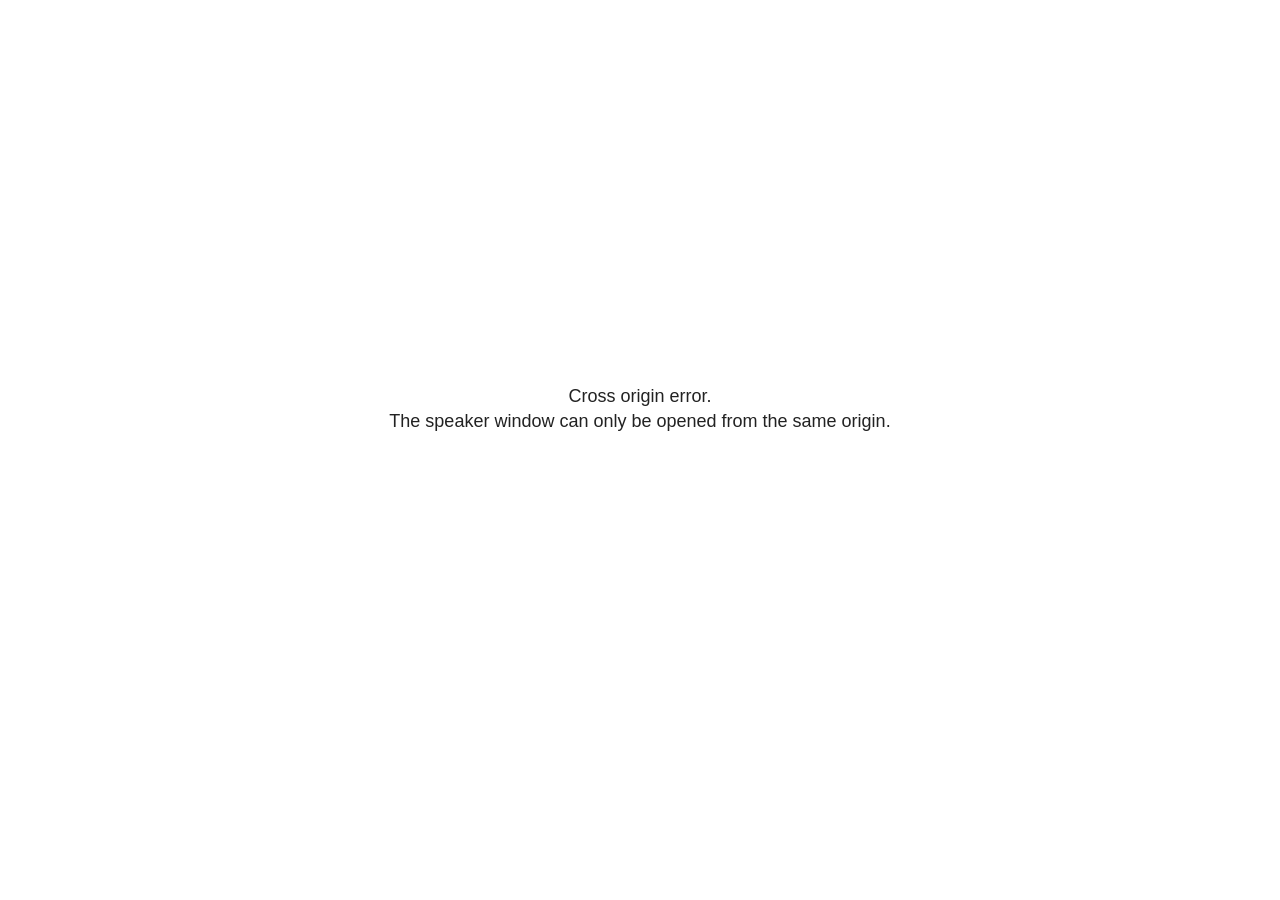
<file: talk_files/libs/revealjs/plugin/notes/speaker-view.html>
<!--
	NOTE: You need to build the notes plugin after making changes to this file.
-->
<html lang="en">
	<head>
		<meta charset="utf-8">

		<title>reveal.js - Speaker View</title>

		<style>
			body {
				font-family: Helvetica;
				font-size: 18px;
			}

			#current-slide,
			#upcoming-slide,
			#speaker-controls {
				padding: 6px;
				box-sizing: border-box;
				-moz-box-sizing: border-box;
			}

			#current-slide iframe,
			#upcoming-slide iframe {
				width: 100%;
				height: 100%;
				border: 1px solid #ddd;
			}

			#current-slide .label,
			#upcoming-slide .label {
				position: absolute;
				top: 10px;
				left: 10px;
				z-index: 2;
			}

			#connection-status {
				position: absolute;
				top: 0;
				left: 0;
				width: 100%;
				height: 100%;
				z-index: 20;
				padding: 30% 20% 20% 20%;
				font-size: 18px;
				color: #222;
				background: #fff;
				text-align: center;
				box-sizing: border-box;
				line-height: 1.4;
			}

			.overlay-element {
				height: 34px;
				line-height: 34px;
				padding: 0 10px;
				text-shadow: none;
				background: rgba( 220, 220, 220, 0.8 );
				color: #222;
				font-size: 14px;
			}

			.overlay-element.interactive:hover {
				background: rgba( 220, 220, 220, 1 );
			}

			#current-slide {
				position: absolute;
				width: 60%;
				height: 100%;
				top: 0;
				left: 0;
				padding-right: 0;
			}

			#upcoming-slide {
				position: absolute;
				width: 40%;
				height: 40%;
				right: 0;
				top: 0;
			}

			/* Speaker controls */
			#speaker-controls {
				position: absolute;
				top: 40%;
				right: 0;
				width: 40%;
				height: 60%;
				overflow: auto;
				font-size: 18px;
			}

				.speaker-controls-time.hidden,
				.speaker-controls-notes.hidden {
					display: none;
				}

				.speaker-controls-time .label,
				.speaker-controls-pace .label,
				.speaker-controls-notes .label {
					text-transform: uppercase;
					font-weight: normal;
					font-size: 0.66em;
					color: #666;
					margin: 0;
				}

				.speaker-controls-time, .speaker-controls-pace {
					border-bottom: 1px solid rgba( 200, 200, 200, 0.5 );
					margin-bottom: 10px;
					padding: 10px 16px;
					padding-bottom: 20px;
					cursor: pointer;
				}

				.speaker-controls-time .reset-button {
					opacity: 0;
					float: right;
					color: #666;
					text-decoration: none;
				}
				.speaker-controls-time:hover .reset-button {
					opacity: 1;
				}

				.speaker-controls-time .timer,
				.speaker-controls-time .clock {
					width: 50%;
				}

				.speaker-controls-time .timer,
				.speaker-controls-time .clock,
				.speaker-controls-time .pacing .hours-value,
				.speaker-controls-time .pacing .minutes-value,
				.speaker-controls-time .pacing .seconds-value {
					font-size: 1.9em;
				}

				.speaker-controls-time .timer {
					float: left;
				}

				.speaker-controls-time .clock {
					float: right;
					text-align: right;
				}

				.speaker-controls-time span.mute {
					opacity: 0.3;
				}

				.speaker-controls-time .pacing-title {
					margin-top: 5px;
				}

				.speaker-controls-time .pacing.ahead {
					color: blue;
				}

				.speaker-controls-time .pacing.on-track {
					color: green;
				}

				.speaker-controls-time .pacing.behind {
					color: red;
				}

				.speaker-controls-notes {
					padding: 10px 16px;
				}

				.speaker-controls-notes .value {
					margin-top: 5px;
					line-height: 1.4;
					font-size: 1.2em;
				}

			/* Layout selector */
			#speaker-layout {
				position: absolute;
				top: 10px;
				right: 10px;
				color: #222;
				z-index: 10;
			}
				#speaker-layout select {
					position: absolute;
					width: 100%;
					height: 100%;
					top: 0;
					left: 0;
					border: 0;
					box-shadow: 0;
					cursor: pointer;
					opacity: 0;

					font-size: 1em;
					background-color: transparent;

					-moz-appearance: none;
					-webkit-appearance: none;
					-webkit-tap-highlight-color: rgba(0, 0, 0, 0);
				}

				#speaker-layout select:focus {
					outline: none;
					box-shadow: none;
				}

			.clear {
				clear: both;
			}

			/* Speaker layout: Wide */
			body[data-speaker-layout="wide"] #current-slide,
			body[data-speaker-layout="wide"] #upcoming-slide {
				width: 50%;
				height: 45%;
				padding: 6px;
			}

			body[data-speaker-layout="wide"] #current-slide {
				top: 0;
				left: 0;
			}

			body[data-speaker-layout="wide"] #upcoming-slide {
				top: 0;
				left: 50%;
			}

			body[data-speaker-layout="wide"] #speaker-controls {
				top: 45%;
				left: 0;
				width: 100%;
				height: 50%;
				font-size: 1.25em;
			}

			/* Speaker layout: Tall */
			body[data-speaker-layout="tall"] #current-slide,
			body[data-speaker-layout="tall"] #upcoming-slide {
				width: 45%;
				height: 50%;
				padding: 6px;
			}

			body[data-speaker-layout="tall"] #current-slide {
				top: 0;
				left: 0;
			}

			body[data-speaker-layout="tall"] #upcoming-slide {
				top: 50%;
				left: 0;
			}

			body[data-speaker-layout="tall"] #speaker-controls {
				padding-top: 40px;
				top: 0;
				left: 45%;
				width: 55%;
				height: 100%;
				font-size: 1.25em;
			}

			/* Speaker layout: Notes only */
			body[data-speaker-layout="notes-only"] #current-slide,
			body[data-speaker-layout="notes-only"] #upcoming-slide {
				display: none;
			}

			body[data-speaker-layout="notes-only"] #speaker-controls {
				padding-top: 40px;
				top: 0;
				left: 0;
				width: 100%;
				height: 100%;
				font-size: 1.25em;
			}

			@media screen and (max-width: 1080px) {
				body[data-speaker-layout="default"] #speaker-controls {
					font-size: 16px;
				}
			}

			@media screen and (max-width: 900px) {
				body[data-speaker-layout="default"] #speaker-controls {
					font-size: 14px;
				}
			}

			@media screen and (max-width: 800px) {
				body[data-speaker-layout="default"] #speaker-controls {
					font-size: 12px;
				}
			}

		</style>
	</head>

	<body>

		<div id="connection-status">Loading speaker view...</div>

		<div id="current-slide"></div>
		<div id="upcoming-slide"><span class="overlay-element label">Upcoming</span></div>
		<div id="speaker-controls">
			<div class="speaker-controls-time">
				<h4 class="label">Time <span class="reset-button">Click to Reset</span></h4>
				<div class="clock">
					<span class="clock-value">0:00 AM</span>
				</div>
				<div class="timer">
					<span class="hours-value">00</span><span class="minutes-value">:00</span><span class="seconds-value">:00</span>
				</div>
				<div class="clear"></div>

				<h4 class="label pacing-title" style="display: none">Pacing – Time to finish current slide</h4>
				<div class="pacing" style="display: none">
					<span class="hours-value">00</span><span class="minutes-value">:00</span><span class="seconds-value">:00</span>
				</div>
			</div>

			<div class="speaker-controls-notes hidden">
				<h4 class="label">Notes</h4>
				<div class="value"></div>
			</div>
		</div>
		<div id="speaker-layout" class="overlay-element interactive">
			<span class="speaker-layout-label"></span>
			<select class="speaker-layout-dropdown"></select>
		</div>

		<script>

			(function() {

				var notes,
					notesValue,
					currentState,
					currentSlide,
					upcomingSlide,
					layoutLabel,
					layoutDropdown,
					pendingCalls = {},
					lastRevealApiCallId = 0,
					connected = false

				var connectionStatus = document.querySelector( '#connection-status' );

				var SPEAKER_LAYOUTS = {
					'default': 'Default',
					'wide': 'Wide',
					'tall': 'Tall',
					'notes-only': 'Notes only'
				};

				setupLayout();

				let openerOrigin;

				try {
					openerOrigin = window.opener.location.origin;
				}
				catch ( error ) { console.warn( error ) }

				// In order to prevent XSS, the speaker view will only run if its
				// opener has the same origin as itself
				if( window.location.origin !== openerOrigin ) {
					connectionStatus.innerHTML = 'Cross origin error.<br>The speaker window can only be opened from the same origin.';
					return;
				}

				var connectionTimeout = setTimeout( function() {
					connectionStatus.innerHTML = 'Error connecting to main window.<br>Please try closing and reopening the speaker view.';
				}, 5000 );

				window.addEventListener( 'message', function( event ) {

					// Validate the origin of all messages to avoid parsing messages
					// that aren't meant for us. Ignore when running off file:// so
					// that the speaker view continues to work without a web server.
					if( window.location.origin !== event.origin && window.location.origin !== 'file://' ) {
						return
					}

					clearTimeout( connectionTimeout );
					connectionStatus.style.display = 'none';

					var data = JSON.parse( event.data );

					// The overview mode is only useful to the reveal.js instance
					// where navigation occurs so we don't sync it
					if( data.state ) delete data.state.overview;

					// Messages sent by the notes plugin inside of the main window
					if( data && data.namespace === 'reveal-notes' ) {
						if( data.type === 'connect' ) {
							handleConnectMessage( data );
						}
						else if( data.type === 'state' ) {
							handleStateMessage( data );
						}
						else if( data.type === 'return' ) {
							pendingCalls[data.callId](data.result);
							delete pendingCalls[data.callId];
						}
					}
					// Messages sent by the reveal.js inside of the current slide preview
					else if( data && data.namespace === 'reveal' ) {
						const supportedEvents = [
							'slidechanged',
							'fragmentshown',
							'fragmenthidden',
							'paused',
							'resumed',
							'previewiframe',
							'previewimage',
							'previewvideo',
							'closeoverlay'
						];

						if( /ready/.test( data.eventName ) ) {
							// Send a message back to notify that the handshake is complete
							window.opener.postMessage( JSON.stringify({ namespace: 'reveal-notes', type: 'connected'} ), '*' );
						}
						else if( supportedEvents.includes( data.eventName ) && currentState !== JSON.stringify( data.state ) ) {
							dispatchStateToMainWindow( data.state );
						}
					}

				} );

				/**
				 * Updates the presentation in the main window to match the state
				 * of the presentation in the notes window.
				 */
				const dispatchStateToMainWindow = debounce(( state ) => {
					window.opener.postMessage( JSON.stringify({ method: 'setState', args: [ state ]} ), '*' );
				}, 500);

				/**
				 * Asynchronously calls the Reveal.js API of the main frame.
				 */
				function callRevealApi( methodName, methodArguments, callback ) {

					var callId = ++lastRevealApiCallId;
					pendingCalls[callId] = callback;
					window.opener.postMessage( JSON.stringify( {
						namespace: 'reveal-notes',
						type: 'call',
						callId: callId,
						methodName: methodName,
						arguments: methodArguments
					} ), '*' );

				}

				/**
				 * Called when the main window is trying to establish a
				 * connection.
				 */
				function handleConnectMessage( data ) {

					if( connected === false ) {
						connected = true;

						setupIframes( data );
						setupKeyboard();
						setupNotes();
						setupTimer();
						setupHeartbeat();
					}

				}

				/**
				 * Called when the main window sends an updated state.
				 */
				function handleStateMessage( data ) {

					// Store the most recently set state to avoid circular loops
					// applying the same state
					currentState = JSON.stringify( data.state );

					// No need for updating the notes in case of fragment changes
					if ( data.notes ) {
						notes.classList.remove( 'hidden' );
						notesValue.style.whiteSpace = data.whitespace;
						if( data.markdown ) {
							notesValue.innerHTML = marked( data.notes );
						}
						else {
							notesValue.innerHTML = data.notes;
						}
					}
					else {
						notes.classList.add( 'hidden' );
					}

					// Don't show lightboxes in the upcoming slide
					const { previewVideo, previewImage, previewIframe, ...upcomingState } = data.state;

					// Update the note slides
					currentSlide.contentWindow.postMessage( JSON.stringify({ method: 'setState', args: [ data.state ] }), '*' );
					upcomingSlide.contentWindow.postMessage( JSON.stringify({ method: 'setState', args: [ upcomingState ] }), '*' );
					upcomingSlide.contentWindow.postMessage( JSON.stringify({ method: 'next' }), '*' );

				}

				// Limit to max one state update per X ms
				handleStateMessage = debounce( handleStateMessage, 200 );

				/**
				 * Forward keyboard events to the current slide window.
				 * This enables keyboard events to work even if focus
				 * isn't set on the current slide iframe.
				 *
				 * Block F5 default handling, it reloads and disconnects
				 * the speaker notes window.
				 */
				function setupKeyboard() {

					document.addEventListener( 'keydown', function( event ) {
						if( event.keyCode === 116 || ( event.metaKey && event.keyCode === 82 ) ) {
							event.preventDefault();
							return false;
						}
						currentSlide.contentWindow.postMessage( JSON.stringify({ method: 'triggerKey', args: [ event.keyCode ] }), '*' );
					} );

				}

				/**
				 * Creates the preview iframes.
				 */
				function setupIframes( data ) {

					var params = [
						'receiver',
						'progress=false',
						'history=false',
						'transition=none',
						'autoSlide=0',
						'backgroundTransition=none'
					].join( '&' );

					var urlSeparator = /\?/.test(data.url) ? '&' : '?';
					var hash = '#/' + data.state.indexh + '/' + data.state.indexv;
					var currentURL = data.url + urlSeparator + params + '&scrollActivationWidth=false&postMessageEvents=true' + hash;
					var upcomingURL = data.url + urlSeparator + params + '&scrollActivationWidth=false&controls=false' + hash;

					currentSlide = document.createElement( 'iframe' );
					currentSlide.setAttribute( 'width', 1280 );
					currentSlide.setAttribute( 'height', 1024 );
					currentSlide.setAttribute( 'src', currentURL );
					document.querySelector( '#current-slide' ).appendChild( currentSlide );

					upcomingSlide = document.createElement( 'iframe' );
					upcomingSlide.setAttribute( 'width', 640 );
					upcomingSlide.setAttribute( 'height', 512 );
					upcomingSlide.setAttribute( 'src', upcomingURL );
					document.querySelector( '#upcoming-slide' ).appendChild( upcomingSlide );

				}

				/**
				 * Setup the notes UI.
				 */
				function setupNotes() {

					notes = document.querySelector( '.speaker-controls-notes' );
					notesValue = document.querySelector( '.speaker-controls-notes .value' );

				}

				/**
				 * We send out a heartbeat at all times to ensure we can
				 * reconnect with the main presentation window after reloads.
				 */
				function setupHeartbeat() {

					setInterval( () => {
						window.opener.postMessage( JSON.stringify({ namespace: 'reveal-notes', type: 'heartbeat'} ), '*' );
					}, 1000 );

				}

				function getTimings( callback ) {

					callRevealApi( 'getSlidesAttributes', [], function ( slideAttributes ) {
						callRevealApi( 'getConfig', [], function ( config ) {
							var totalTime = config.totalTime;
							var minTimePerSlide = config.minimumTimePerSlide || 0;
							var defaultTiming = config.defaultTiming;
							if ((defaultTiming == null) && (totalTime == null)) {
								callback(null);
								return;
							}
							// Setting totalTime overrides defaultTiming
							if (totalTime) {
								defaultTiming = 0;
							}
							var timings = [];
							for ( var i in slideAttributes ) {
								var slide = slideAttributes[ i ];
								var timing = defaultTiming;
								if( slide.hasOwnProperty( 'data-timing' )) {
									var t = slide[ 'data-timing' ];
									timing = parseInt(t);
									if( isNaN(timing) ) {
										console.warn("Could not parse timing '" + t + "' of slide " + i + "; using default of " + defaultTiming);
										timing = defaultTiming;
									}
								}
								timings.push(timing);
							}
							if ( totalTime ) {
								// After we've allocated time to individual slides, we summarize it and
								// subtract it from the total time
								var remainingTime = totalTime - timings.reduce( function(a, b) { return a + b; }, 0 );
								// The remaining time is divided by the number of slides that have 0 seconds
								// allocated at the moment, giving the average time-per-slide on the remaining slides
								var remainingSlides = (timings.filter( function(x) { return x == 0 }) ).length
								var timePerSlide = Math.round( remainingTime / remainingSlides, 0 )
								// And now we replace every zero-value timing with that average
								timings = timings.map( function(x) { return (x==0 ? timePerSlide : x) } );
							}
							var slidesUnderMinimum = timings.filter( function(x) { return (x < minTimePerSlide) } ).length
							if ( slidesUnderMinimum ) {
								message = "The pacing time for " + slidesUnderMinimum + " slide(s) is under the configured minimum of " + minTimePerSlide + " seconds. Check the data-timing attribute on individual slides, or consider increasing the totalTime or minimumTimePerSlide configuration options (or removing some slides).";
								alert(message);
							}
							callback( timings );
						} );
					} );

				}

				/**
				 * Return the number of seconds allocated for presenting
				 * all slides up to and including this one.
				 */
				function getTimeAllocated( timings, callback ) {

					callRevealApi( 'getSlidePastCount', [], function ( currentSlide ) {
						var allocated = 0;
						for (var i in timings.slice(0, currentSlide + 1)) {
							allocated += timings[i];
						}
						callback( allocated );
					} );

				}

				/**
				 * Create the timer and clock and start updating them
				 * at an interval.
				 */
				function setupTimer() {

					var start = new Date(),
					timeEl = document.querySelector( '.speaker-controls-time' ),
					clockEl = timeEl.querySelector( '.clock-value' ),
					hoursEl = timeEl.querySelector( '.hours-value' ),
					minutesEl = timeEl.querySelector( '.minutes-value' ),
					secondsEl = timeEl.querySelector( '.seconds-value' ),
					pacingTitleEl = timeEl.querySelector( '.pacing-title' ),
					pacingEl = timeEl.querySelector( '.pacing' ),
					pacingHoursEl = pacingEl.querySelector( '.hours-value' ),
					pacingMinutesEl = pacingEl.querySelector( '.minutes-value' ),
					pacingSecondsEl = pacingEl.querySelector( '.seconds-value' );

					var timings = null;
					getTimings( function ( _timings ) {

						timings = _timings;
						if (_timings !== null) {
							pacingTitleEl.style.removeProperty('display');
							pacingEl.style.removeProperty('display');
						}

						// Update once directly
						_updateTimer();

						// Then update every second
						setInterval( _updateTimer, 1000 );

					} );


					function _resetTimer() {

						if (timings == null) {
							start = new Date();
							_updateTimer();
						}
						else {
							// Reset timer to beginning of current slide
							getTimeAllocated( timings, function ( slideEndTimingSeconds ) {
								var slideEndTiming = slideEndTimingSeconds * 1000;
								callRevealApi( 'getSlidePastCount', [], function ( currentSlide ) {
									var currentSlideTiming = timings[currentSlide] * 1000;
									var previousSlidesTiming = slideEndTiming - currentSlideTiming;
									var now = new Date();
									start = new Date(now.getTime() - previousSlidesTiming);
									_updateTimer();
								} );
							} );
						}

					}

					timeEl.addEventListener( 'click', function() {
						_resetTimer();
						return false;
					} );

					function _displayTime( hrEl, minEl, secEl, time) {

						var sign = Math.sign(time) == -1 ? "-" : "";
						time = Math.abs(Math.round(time / 1000));
						var seconds = time % 60;
						var minutes = Math.floor( time / 60 ) % 60 ;
						var hours = Math.floor( time / ( 60 * 60 )) ;
						hrEl.innerHTML = sign + zeroPadInteger( hours );
						if (hours == 0) {
							hrEl.classList.add( 'mute' );
						}
						else {
							hrEl.classList.remove( 'mute' );
						}
						minEl.innerHTML = ':' + zeroPadInteger( minutes );
						if (hours == 0 && minutes == 0) {
							minEl.classList.add( 'mute' );
						}
						else {
							minEl.classList.remove( 'mute' );
						}
						secEl.innerHTML = ':' + zeroPadInteger( seconds );
					}

					function _updateTimer() {

						var diff, hours, minutes, seconds,
						now = new Date();

						diff = now.getTime() - start.getTime();

						clockEl.innerHTML = now.toLocaleTimeString( 'en-US', { hour12: true, hour: '2-digit', minute:'2-digit' } );
						_displayTime( hoursEl, minutesEl, secondsEl, diff );
						if (timings !== null) {
							_updatePacing(diff);
						}

					}

					function _updatePacing(diff) {

						getTimeAllocated( timings, function ( slideEndTimingSeconds ) {
							var slideEndTiming = slideEndTimingSeconds * 1000;

							callRevealApi( 'getSlidePastCount', [], function ( currentSlide ) {
								var currentSlideTiming = timings[currentSlide] * 1000;
								var timeLeftCurrentSlide = slideEndTiming - diff;
								if (timeLeftCurrentSlide < 0) {
									pacingEl.className = 'pacing behind';
								}
								else if (timeLeftCurrentSlide < currentSlideTiming) {
									pacingEl.className = 'pacing on-track';
								}
								else {
									pacingEl.className = 'pacing ahead';
								}
								_displayTime( pacingHoursEl, pacingMinutesEl, pacingSecondsEl, timeLeftCurrentSlide );
							} );
						} );
					}

				}

				/**
				 * Sets up the speaker view layout and layout selector.
				 */
				function setupLayout() {

					layoutDropdown = document.querySelector( '.speaker-layout-dropdown' );
					layoutLabel = document.querySelector( '.speaker-layout-label' );

					// Render the list of available layouts
					for( var id in SPEAKER_LAYOUTS ) {
						var option = document.createElement( 'option' );
						option.setAttribute( 'value', id );
						option.textContent = SPEAKER_LAYOUTS[ id ];
						layoutDropdown.appendChild( option );
					}

					// Monitor the dropdown for changes
					layoutDropdown.addEventListener( 'change', function( event ) {

						setLayout( layoutDropdown.value );

					}, false );

					// Restore any currently persisted layout
					setLayout( getLayout() );

				}

				/**
				 * Sets a new speaker view layout. The layout is persisted
				 * in local storage.
				 */
				function setLayout( value ) {

					var title = SPEAKER_LAYOUTS[ value ];

					layoutLabel.innerHTML = 'Layout' + ( title ? ( ': ' + title ) : '' );
					layoutDropdown.value = value;

					document.body.setAttribute( 'data-speaker-layout', value );

					// Persist locally
					if( supportsLocalStorage() ) {
						window.localStorage.setItem( 'reveal-speaker-layout', value );
					}

				}

				/**
				 * Returns the ID of the most recently set speaker layout
				 * or our default layout if none has been set.
				 */
				function getLayout() {

					if( supportsLocalStorage() ) {
						var layout = window.localStorage.getItem( 'reveal-speaker-layout' );
						if( layout ) {
							return layout;
						}
					}

					// Default to the first record in the layouts hash
					for( var id in SPEAKER_LAYOUTS ) {
						return id;
					}

				}

				function supportsLocalStorage() {

					try {
						localStorage.setItem('test', 'test');
						localStorage.removeItem('test');
						return true;
					}
					catch( e ) {
						return false;
					}

				}

				function zeroPadInteger( num ) {

					var str = '00' + parseInt( num );
					return str.substring( str.length - 2 );

				}

				/**
				 * Limits the frequency at which a function can be called.
				 */
				function debounce( fn, ms ) {

					var lastTime = 0,
						timeout;

					return function() {

						var args = arguments;
						var context = this;

						clearTimeout( timeout );

						var timeSinceLastCall = Date.now() - lastTime;
						if( timeSinceLastCall > ms ) {
							fn.apply( context, args );
							lastTime = Date.now();
						}
						else {
							timeout = setTimeout( function() {
								fn.apply( context, args );
								lastTime = Date.now();
							}, ms - timeSinceLastCall );
						}

					}

				}

			})();

		</script>
	</body>
</html>
</file>
